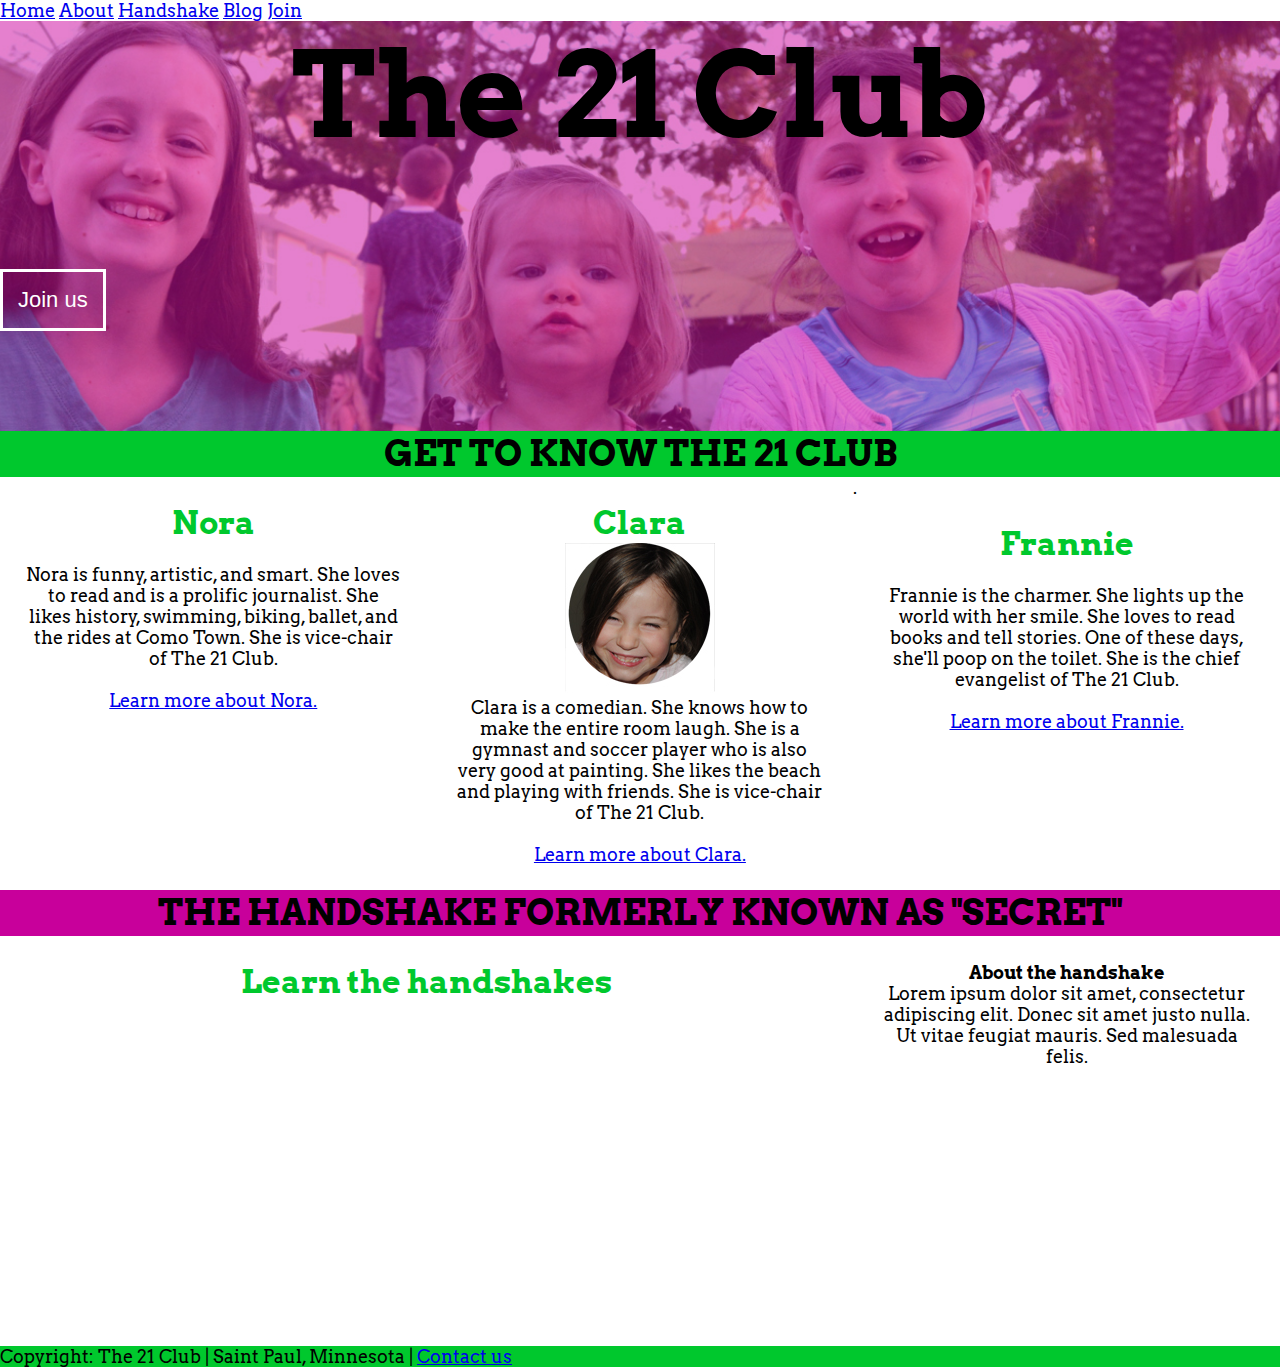
<file: 21club/index.html>
<!DOCTYPE html>		
<html>	
<head>
	<meta charset="utf-8">
	<title>The 21 Club</title>
	<link href='http://fonts.googleapis.com/css?family=Arvo' rel='stylesheet' type='text/css'>
	<link rel="stylesheet" type="text/css" href="style.css">
</head>
<body>
<nav>
	<a href="#">Home</a>
	<a href="#">About</a>
	<a href="#">Handshake</a>
	<a href="#">Blog</a>
	<a href="#">Join</a>
</nav>
<header>
	<h1> The 21 Club</h1>
	<button>Join us</button>
</header>

<section id="about">
	<h2>Get to know The 21 Club</h2>
	<div id="wrapper" class="clearfix">
		
		<div class="column">
		<h3>Nora</h3>
		<br>
		<p>Nora is funny, artistic, and smart. She loves to read and is a prolific journalist. She likes history, swimming, biking, ballet, and the rides at Como Town. She is vice-chair of The 21 Club.</p>
		<br>
		<p><a href="#">Learn more about Nora.</a></p>
		</div>

		<div class="column">
		<h3>Clara</h3>
		<img src="images/clara.jpg">
		<br>
		<p>Clara is a comedian. She knows how to make the entire room laugh. She is a gymnast and soccer player who is also very good at painting. She likes the beach and playing with friends. She is vice-chair of The 21 Club. </p>
		<br>
		<p><a href="#">Learn more about Clara.</a></p>
		</div>
. 		
		<div class="column">
		<h3>Frannie</h3>
		<br>
		<p>Frannie is the charmer. She lights up the world with her smile. She loves to read books and tell stories. One of these days, she'll poop on the toilet. She is the chief evangelist of The 21 Club. </p>
		<br>
		<p><a href="#">Learn more about Frannie.</a></p>
		</div>	
		</div>
</section>

<section id="handshake">
	<h2>The Handshake Formerly Known as "Secret"</h2>
	<div id="wrapper2" class="clearfix">

		<div id="videocolumn">
		<h3>Learn the handshakes</h3>
		<iframe width="560" height="315" src="https://www.youtube.com/embed/u-d0m8W1XEk" frameborder="0" allowfullscreen></iframe>
		</div>

		<div class="column">
		<h4>About the handshake</h4>
		<p>Lorem ipsum dolor sit amet, consectetur adipiscing elit. Donec sit amet justo nulla. Ut vitae feugiat mauris. Sed malesuada felis.</p>
		</div>
	</div>

	<footer> Copyright: The 21 Club | Saint Paul, Minnesota | <a href="mailto:#">Contact us </a>
</footer>
</body>

</html>
</file>
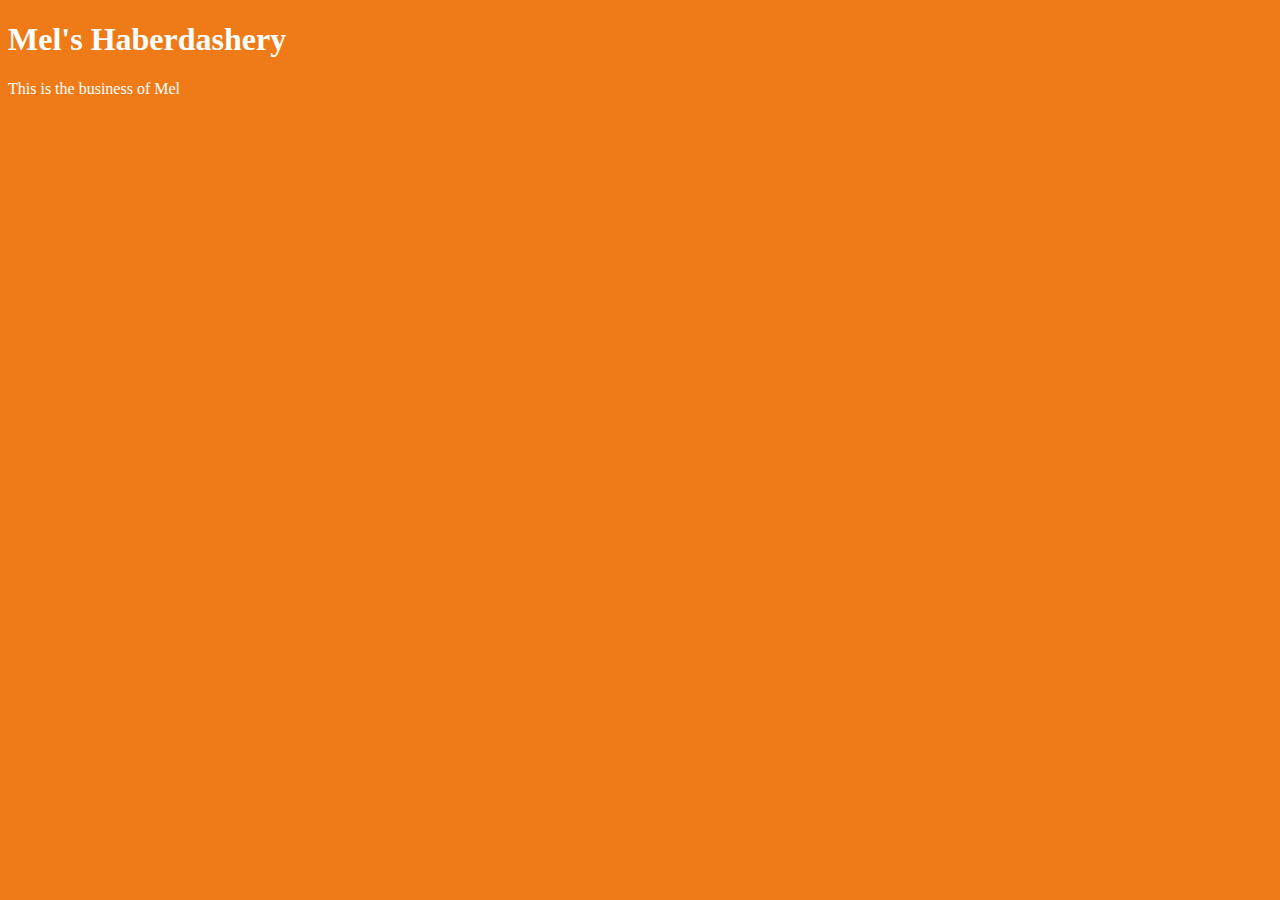
<file: unit_1/index.html>
<!DOCTYPE html>
<html>
<head>
	<meta charset="utf-8">
	<title>Mel's Haberdashery</title>
	<link rel="stylesheet" type="text/css" href="style.css">
</head>
<body> 
	<h1>Mel's Haberdashery</h1>
	<p>This is the business of Mel</p>
</body>
</html>
</file>
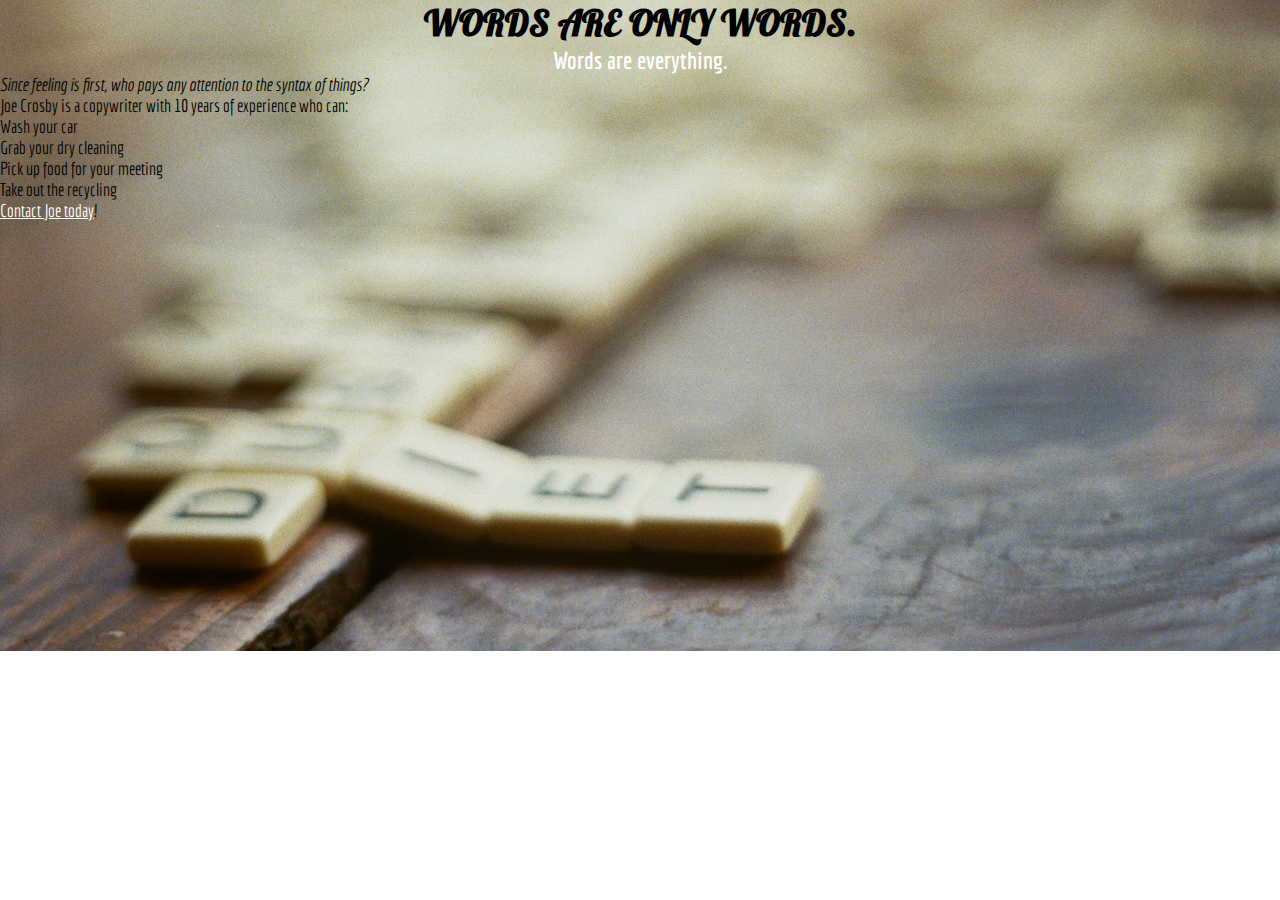
<file: unit_3/index.html>
<!DOCTYPE html>		
<html>	
<head>
	<meta charset="utf-8">
	<title>Words are only words</title>
	<link href='http://fonts.googleapis.com/css?family=Lobster' rel='stylesheet' type='text/css'>
	<link href='http://fonts.googleapis.com/css?family=Economica:400,700' rel='stylesheet' type='text/css'>
	<link rel="stylesheet" type="text/css" href="stylep.css">
</head>
<body>
	<header>
		<h1>Words are only words.</h1>
		<h2>Words are everything.</h2>
		<nav></nav>
	</header>
	<section id="intro">
		<p id="slogan">Since feeling is first, who pays any attention to the syntax of things?</p>
	</section>
	<section id="about">
		<p> Joe Crosby is a copywriter with 10 years of experience who can:</p>
		<ul>
			<li>Wash your car</li>
			<li>Grab your dry cleaning</li>
			<li>Pick up food for your meeting</li>
			<li>Take out the recycling</li>
		</ul>
	</section>
	<section id="contact">
		<p><a href="mailto:JoeCrosbyinfo@gmail.com">Contact Joe today</a>! </p>
	</section>
</body>
</html>
</file>
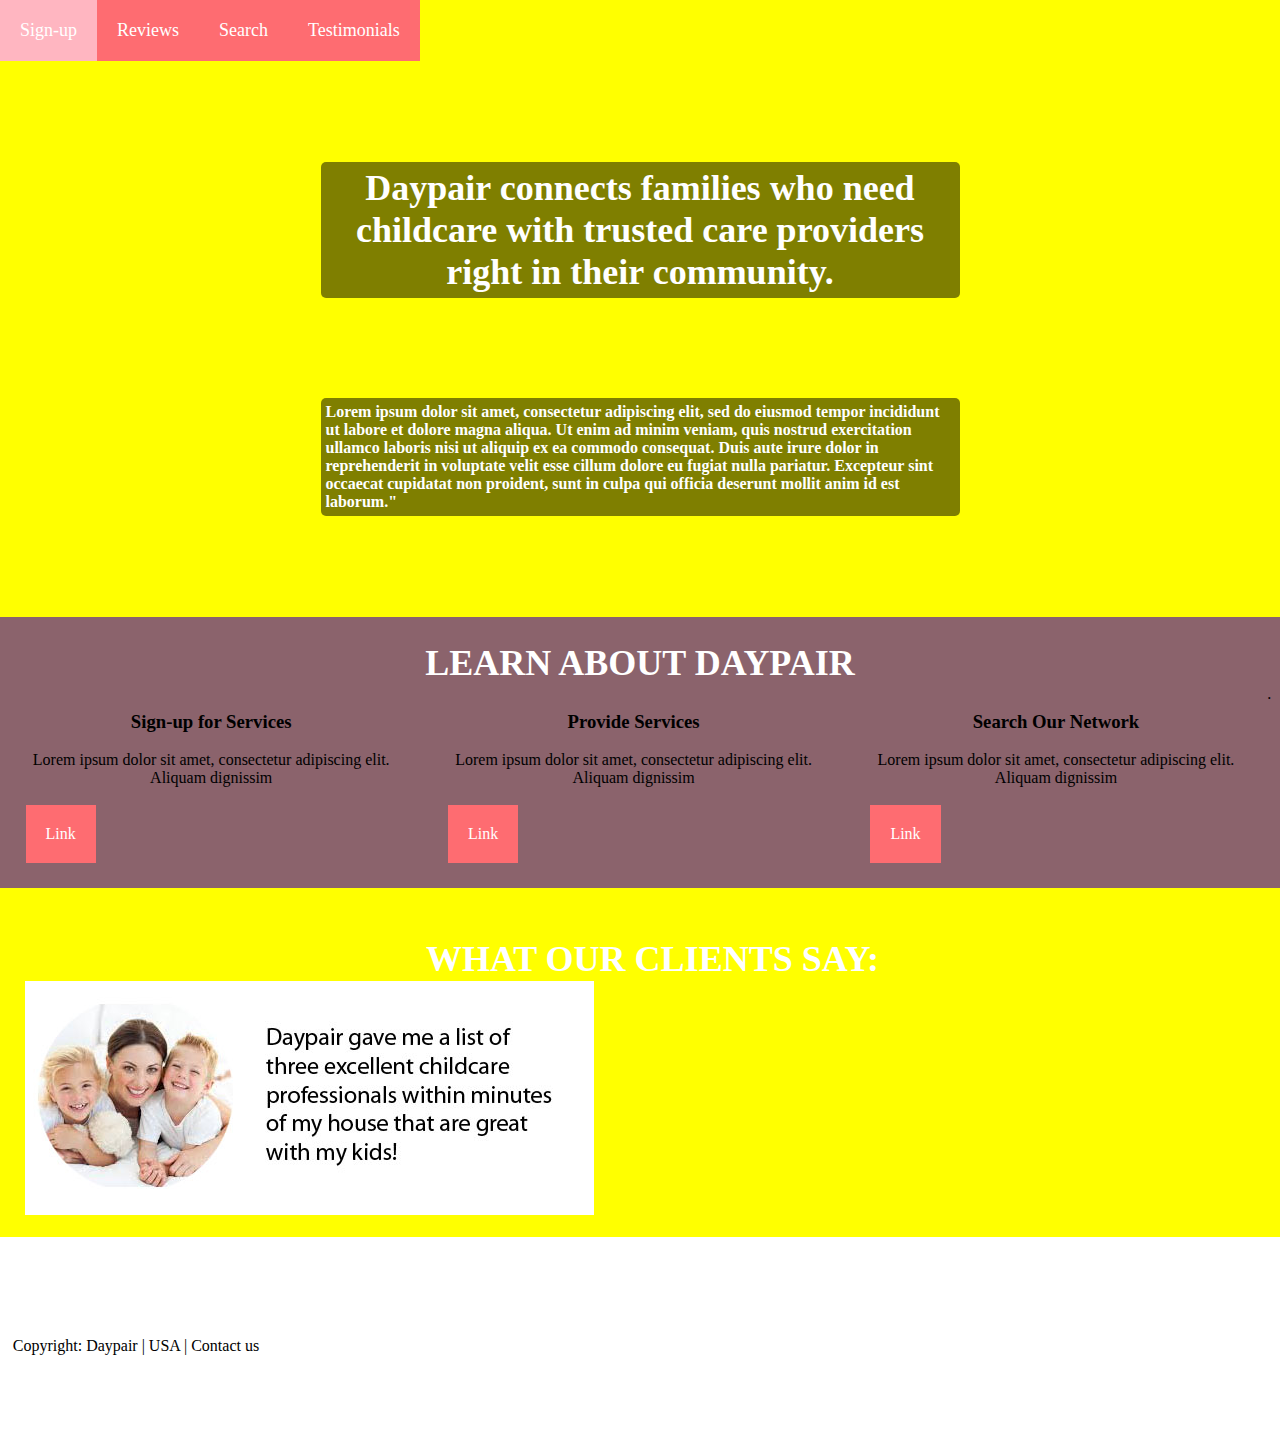
<file: unit_6/index.html>
<!DOCTYPE html>	
<html>
<head>
	<meta charset="utf-8">
	<title>Daypair</title>
	<link href='http://fonts.googleapis.com/css?family=Open+Sans' rel='stylesheet' type='text/css'>
	<link rel="stylesheet" type="text/css" href="style.css">
</head>
<body> 		
<nav class="clearfix">
	<a href="#">Sign-up </a>
	<a href="#">Reviews </a>
	<a href="#">Search </a>
	<a href="#">Testimonials</a>
	</div>
</nav>
<header> 
    <h1>Daypair connects families who need childcare with trusted care providers right in their community.</h1>
    <div class="opening">
        <p><strong>Lorem ipsum dolor sit amet, consectetur adipiscing elit, sed do eiusmod tempor incididunt ut labore et dolore magna aliqua. Ut enim ad minim veniam, quis nostrud exercitation ullamco laboris nisi ut aliquip ex ea commodo consequat. Duis aute irure dolor in reprehenderit in voluptate velit esse cillum dolore eu fugiat nulla pariatur. Excepteur sint occaecat cupidatat non proident, sunt in culpa qui officia deserunt mollit anim id est laborum."</strong></p></div>
 </header>
<div id="wrapper" class="clearfix">
		
		<h2>Learn about Daypair</h2>
		
		<div class="column" clear:both>
		<h3>Sign-up for Services</h3>
		<br>
		<p>Lorem ipsum dolor sit amet, consectetur adipiscing elit. Aliquam dignissim</p>
		<br>
		<p><a href="#">Link</a></p>
		</div>

		<div class="column">
		<h3>Provide Services</h3>
		<br>
		<p>Lorem ipsum dolor sit amet, consectetur adipiscing elit. Aliquam dignissim</p>
		<br>
		<p><a href="#">Link</a></p>
		</div>
. 		
		<div class="column">
		<h3>Search Our Network</h3>
		<br>
		<p>Lorem ipsum dolor sit amet, consectetur adipiscing elit. Aliquam dignissim</p>
		<br>
		<p align="center"><a href="#">Link</a></p>
		</div>	
</div>

<section>
		
		<h2> What our clients say:</h2>
		<img src = "images/testimonials.jpg">
		<br>
		<br>

</section>

<footer>
<p>Copyright: Daypair | USA | Contact us</p>
</footer> 

 </body>
 </html>
</file>
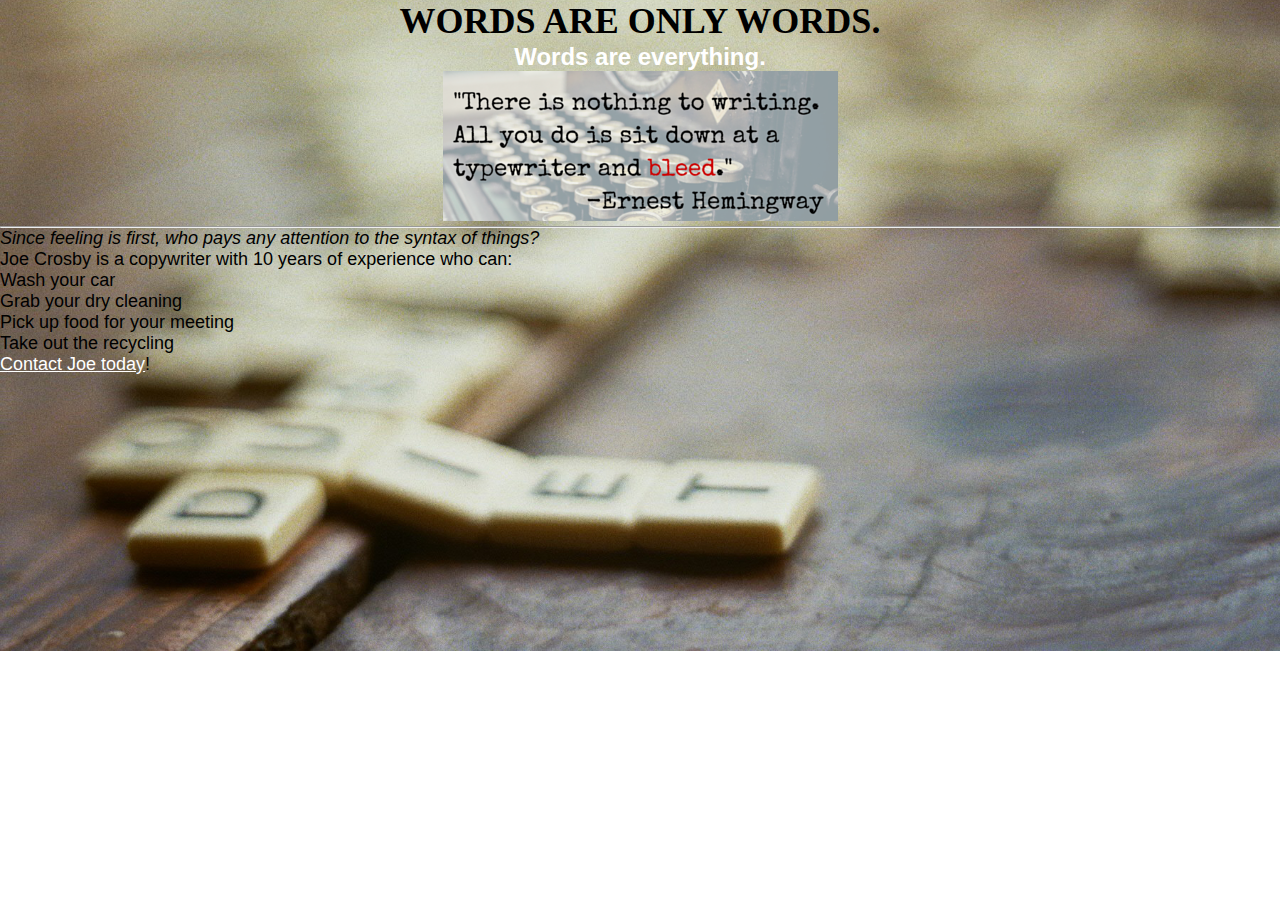
<file: unit_3/portfolio.html>
<!DOCTYPE html>		
<html>	
<head>
	<meta charset="utf-8">
	<title>Words are only words</title>
	<link rel="stylesheet" type="text/css" href="stylep.css"
</head>
<body>
	<h1>Words are only words.</h1>
	<h2>Words are everything.</h2>
	<center><img src="images/hemingway.png" alt="Hemingway quote"></center>	
	<hr>
	<p id="slogan">Since feeling is first, who pays any attention to the syntax of things?</p>
	<p> Joe Crosby is a copywriter with 10 years of experience who can:</p>
	<ul>
		<li>Wash your car</li>
		<li>Grab your dry cleaning</li>
		<li>Pick up food for your meeting</li>
		<li>Take out the recycling</li>
	</ul>
	<p><a href="mailto:JoeCrosbyinfo@gmail.com">Contact Joe today</a>! </p>
</body>
</html>
</file>
<file: 21club/style.css>
* { margin:0; padding:0; box-sizing:border-box; }
header {
	background: url("images/header.jpg"); 
	background-repeat:no-repeat;
	background-size: cover;
	background-position: center;
	min-height: 400px; 
}
body {
	font-size: 18px;
	color: #000000;
	font-family: 'Arvo', serif;
}
button {
	font-size: 22px;
	margin: 100px auto 100px;
	padding: 15px;
	display: inline;
	background-color: rgba(0,0,0,0);
	border: 3px solid #fff;
	color: #fff;

}
button:hover {
	color: #ff0000;
}
h1{ 
	font-size: 120px;
	text-align: center;
	font-family: 'Arvo', serif;
}
h2 {
	text-align: center;
	font-size: 36px; 
	text-transform: uppercase;
	margin-bottom: 1px;
}
h3 {
	text-align: center; 
	font-size: 32px;
	color: #00c82d;
}
footer {
	background-color: #00c82d;
	padding: 200
}
.column {
	width: 33.33%;
	float: left;
	padding: 2%;
	text-align: center;
}
.clearfix:after {
	height: 0;
	font-size: 0;
	visibility: hidden;
	content: " ";
	display: block;
	clear: both;
}

#about {
	background-color: #00c82d;
}
#wrapper {
	width: 100%;
	background-color: #fff;
}
#handshake {
	background-color: #c8009b;
}
#wrapper2 {
	width: 100%;
	background-color: #fff;
}
#videocolumn { 
	width: 66.66%;
	float: left;
	padding: 2%;
	text-align: center;
}
</file>
<file: unit_1/style.css>
body {
  background-color: #ef7b18;
  color: white;
  font-size:16px;
}
</file>
<file: unit_3/stylep.css>
* { margin:0; padding:0; box-sizing:border-box; }
body {
	font-size: 18px;
	font-family: 'Economica', sans-serif; 
	color: #000000;
	background: url("images/words.jpg");
	background-repeat:no-repeat;
	background-size:cover;
}
h1 {
	text-align: center;
	font-size: 36px; 
	text-transform: uppercase;
	font-family: 'Lobster', cursive;
	margin-bottom: 1px;
}
h2 {
	text-align: center; 
	font-size: 24px;
	margin-top: 1px;
	color:#ffffff;
}
a {
	color:#ffffff;
}
#slogan { 
	font-style: italic;
}
</file>
<file: unit_6/style.css>
* { margin:0; padding:0; box-sizing:border-box; }
nav {
	font-size: 18px;
	background-color: #ffff00;
}
a {
	background-color: #fe6c71;
	color: white;
	text-decoration: none;
	display: block;
	float: left;
	padding: 20px;
}
header {
	clear: both;
	background-color: #ffff00;
	padding: 1px;
}
h2 {
	text-align: center;
	font-size: 36px; 
	text-transform: uppercase;
	margin-bottom: 1px;
	color: #fff;
}
a:hover {
	background-color: #ffb6c1;
}
h1 {
    padding: 5px;
    color: #fff;
    font-size: 36px;
    background-color: rgba(0,0,0,.5);
    border-radius: 5px;
    text-align: center;
    margin: 100px 25%;
}
section {
	background-color: #ffff00;
	padding-top: 50px;
	padding-left: 25px;
}
footer {
	margin: 100px 1%;
}
#wrapper {
	width: 100%;
	background-color: #8b636c;
	padding-top: 25px;
}

.clearfix:after {
	visibility: hidden;
	display: block;
	content: " ";
	clear: both;
	height: 0;
	font-size: 0;
}
.opening {
    padding: 5px;
    color: #fff;
    background-color: rgba(0,0,0,.5);
    border-radius: 5px;
    margin: 100px 25%;
}	
.column {
	width: 33%;
	float: left;
	padding: 2%;
	text-align: center;
</file>
